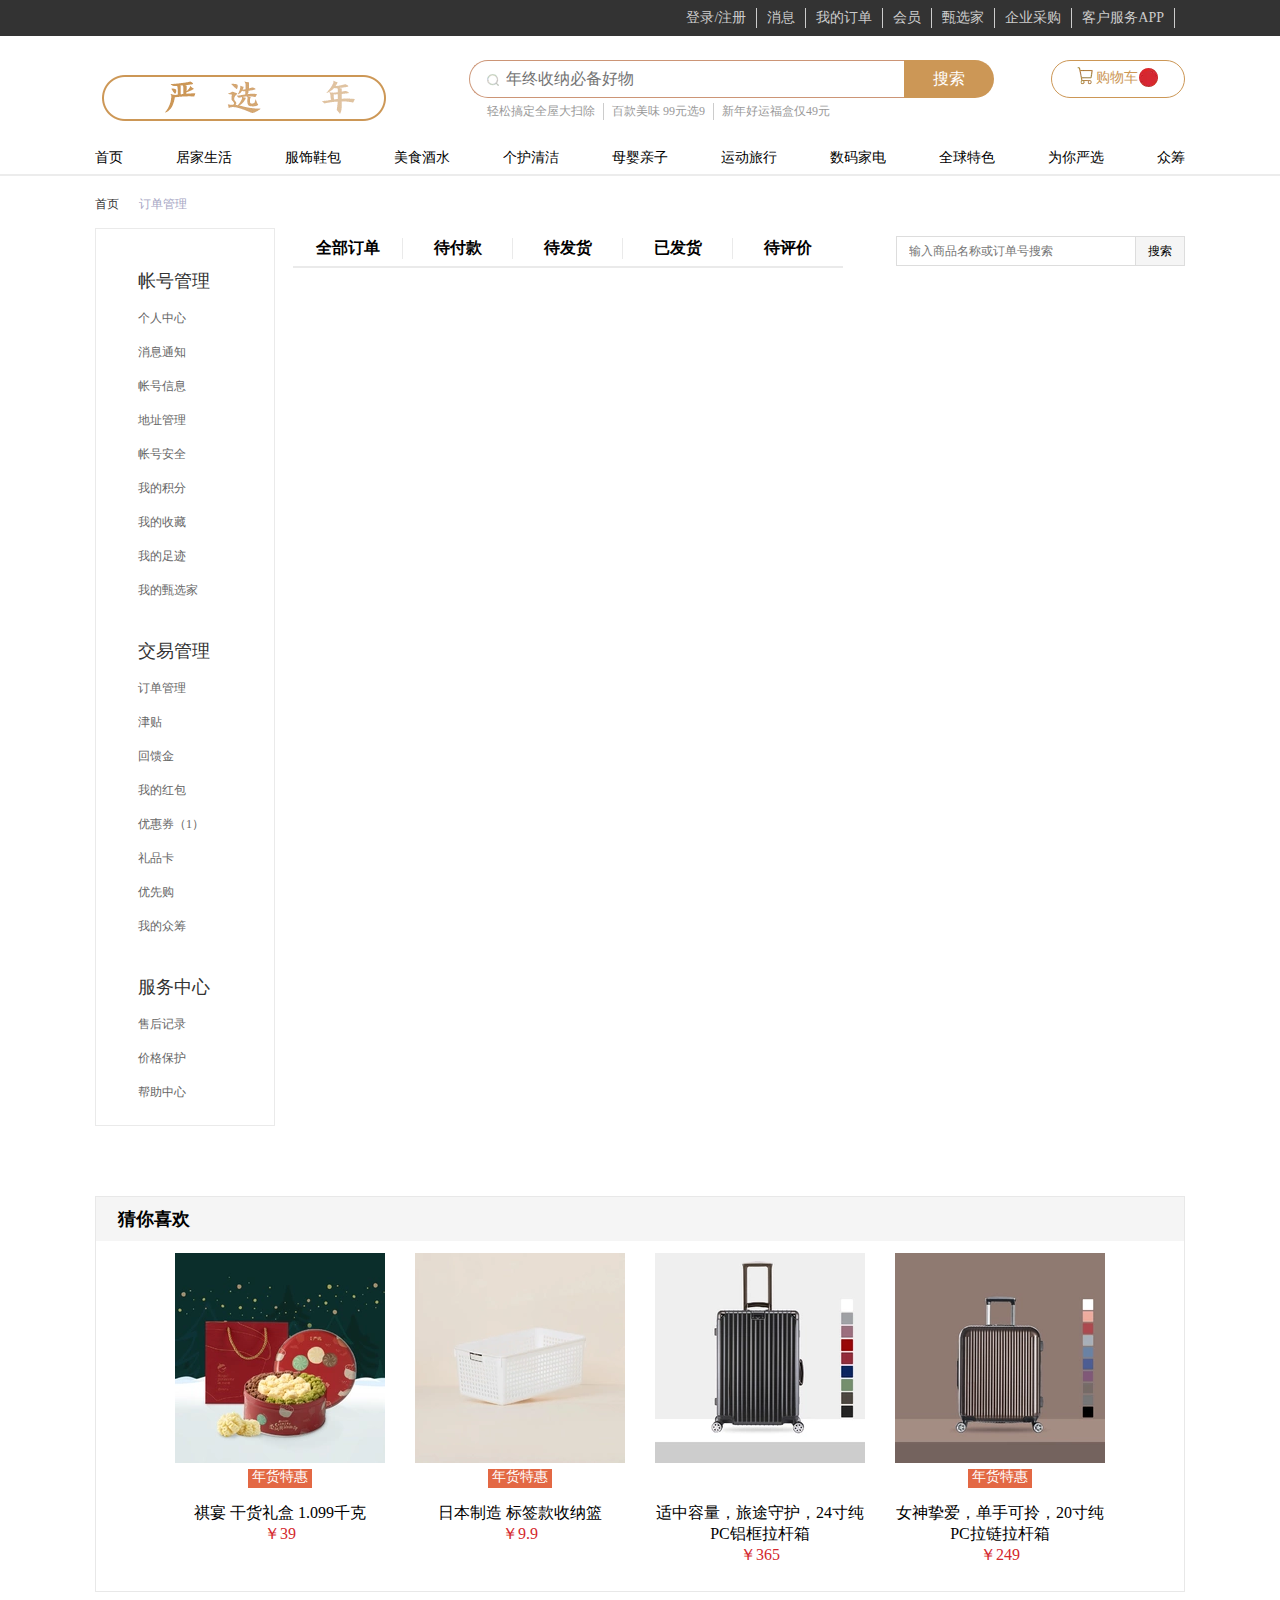
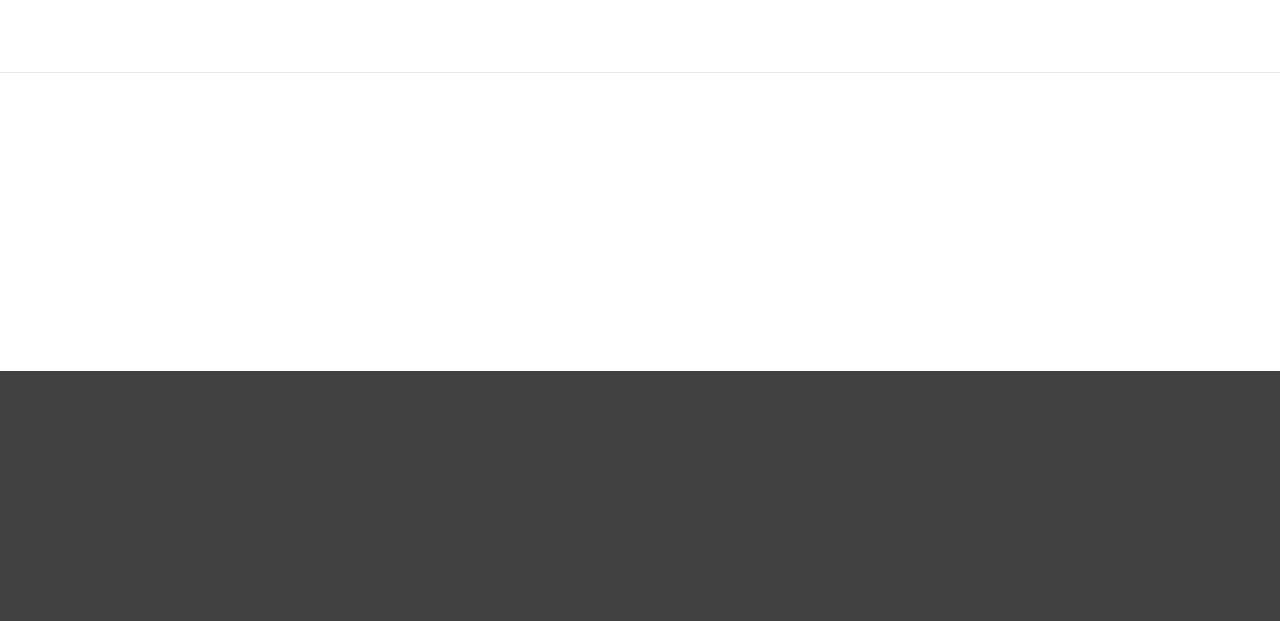
<file: html/order.html>
<!DOCTYPE html>
<html lang="en">
<head>
    <meta charset="UTF-8">
    <title>订单管理 - 网易严选</title>
    <link href="../images/order_images/favicon.ico" rel="icon" type="image/x-ico">
    <link rel="stylesheet" href="../css/cssreset.css">
    <link rel="stylesheet" href="../css/order.css">
    <link rel="stylesheet" href="../css/order_images.css">
    <script src="../js/jquery-3.0.0.min.js"></script>
</head>

<body>

<div class="topnav">
    <div class="topnav_into">
        <ul class="topnav_list">
            <li>登录/注册</li>
            <li><a>消息</a></li>
            <li><a>我的订单</a></li>
            <li><a>会员</a></li>
            <li><a>甄选家</a></li>
            <li><a>企业采购</a></li>
            <li><a>客户服务</a></li>
            <li><a>APP</a></li>
        </ul>
    </div>
</div>

<div class="header">
    <div class="header_into">
        <div class="header_into_above">
            <img src="../images/index_images/header_leftLogo.gif">
            <div class="search">
                <i class="search_tex"></i>
                <input type="text" placeholder="年终收纳必备好物" class="tex">
                <input type="submit" class="sub" value="搜索">
                <div class="cart">
                    <i class="cart_left"></i>
                    <span>购物车</span>
                    <i class="point"></i>
                </div>
                <ul class="search_below">
                    <li>轻松搞定全屋大扫除</li>
                    <li>百款美味 99元选9</li>
                    <li>新年好运福盒仅49元</li>
                </ul>
            </div>
        </div>
        <ul class="tabNav">
            <li><a href="../index.html" target="_blank">首页</a></li>
            <li><a>居家生活</a></li>
            <li><a>服饰鞋包</a></li>
            <li><a>美食酒水</a></li>
            <li><a>个护清洁</a></li>
            <li><a>母婴亲子</a></li>
            <li><a>运动旅行</a></li>
            <li><a>数码家电</a></li>
            <li><a>全球特色</a></li>
            <li><a>为你严选</a></li>
            <li><a>众筹</a></li>
        </ul>
    </div>
</div>

<div class="tips">
    <ul class="tips_list">
        <li>首页</li>
        <li>订单管理</li>
    </ul>
</div>

<div class="content">
    <div class="content_left">
        <ul class="content_left_first">
            <li><a>帐号管理</a></li>
            <li><a>个人中心</a></li>
            <li><a>消息通知</a></li>
            <li><a>帐号信息</a></li>
            <li><a>地址管理</a></li>
            <li><a>帐号安全</a></li>
            <li><a>我的积分</a></li>
            <li><a>我的收藏</a></li>
            <li><a>我的足迹</a></li>
            <li><a>我的甄选家</a></li>
        </ul>
        <ul class="content_left_second">
            <li><a>交易管理</a></li>
            <li><a>订单管理</a></li>
            <li><a>津贴</a></li>
            <li><a>回馈金</a></li>
            <li><a>我的红包</a></li>
            <li><a>优惠券（1）</a></li>
            <li><a>礼品卡</a></li>
            <li><a>优先购</a></li>
            <li><a>我的众筹</a></li>
        </ul>
        <ul class="content_left_third">
            <li><a>服务中心</a></li>
            <li><a>售后记录</a></li>
            <li><a>价格保护</a></li>
            <li><a>帮助中心</a></li>
        </ul>
    </div>
    <div class="content_right">
        <div class="contentNav">
            <div class="contentNav_list">
                <ul class="contentNav_list_into">
                    <li><a>全部订单</a></li>
                    <li><a>待付款</a></li>
                    <li><a>待发货</a></li>
                    <li><a>已发货</a></li>
                    <li><a>待评价</a></li>
                </ul>
            </div>
            <input type="submit" value="搜索" class="contentSub">
            <input type="text" placeholder="输入商品名称或订单号搜索" class="txtSearch">
        </div>
        <div class="content_orders"></div>
    </div>
</div>

<div class="may_like">
    <div class="may_likeTitle">猜你喜欢</div>
    <div class="may_like_products">
        <ul class="mayLikeProductsFirst">
            <li>
                <a>
                    <img src="../images/order_images/may_like_products01.webp">
                </a>
                <div class="newYear_tips">
                    <span class="newYear_tipsIn">年货特惠</span>
                </div>
                <a>祺宴 干货礼盒 1.099千克</a>
                <p class="price">￥39</p>
            </li>
            <li>
                <a>
                    <img src="../images/order_images/may_like_products02.webp">
                </a>
                <div class="newYear_tips">
                    <span class="newYear_tipsIn">年货特惠</span>
                </div>
                <a>日本制造 标签款收纳篮</a>
                <p class="price">￥9.9</p>
            </li>
            <li>
                <a>
                    <img src="../images/order_images/may_like_products03.webp">
                </a>
                <div class="newYear_tips">
                </div>
                <a>适中容量，旅途守护，24寸纯PC铝框拉杆箱</a>
                <p class="price">￥365</p>
            </li>
            <li>
                <a>
                    <img src="../images/order_images/may_like_products04.webp">
                </a>
                <div class="newYear_tips">
                    <span class="newYear_tipsIn">年货特惠</span>
                </div>
                <a>女神挚爱，单手可拎，20寸纯PC拉链拉杆箱</a>
                <p class="price">￥249</p>
            </li>
        </ul>
<!--        <ul class="mayLikeProductsSecond">-->
<!--            <li></li>-->
<!--            <li></li>-->
<!--            <li></li>-->
<!--            <li></li>-->
<!--        </ul>-->
    </div>
</div>

<div class="footer">
    <div class="footer_above"></div>
    <div class="footer_below"></div>
</div>

</body>
</html>
</file>
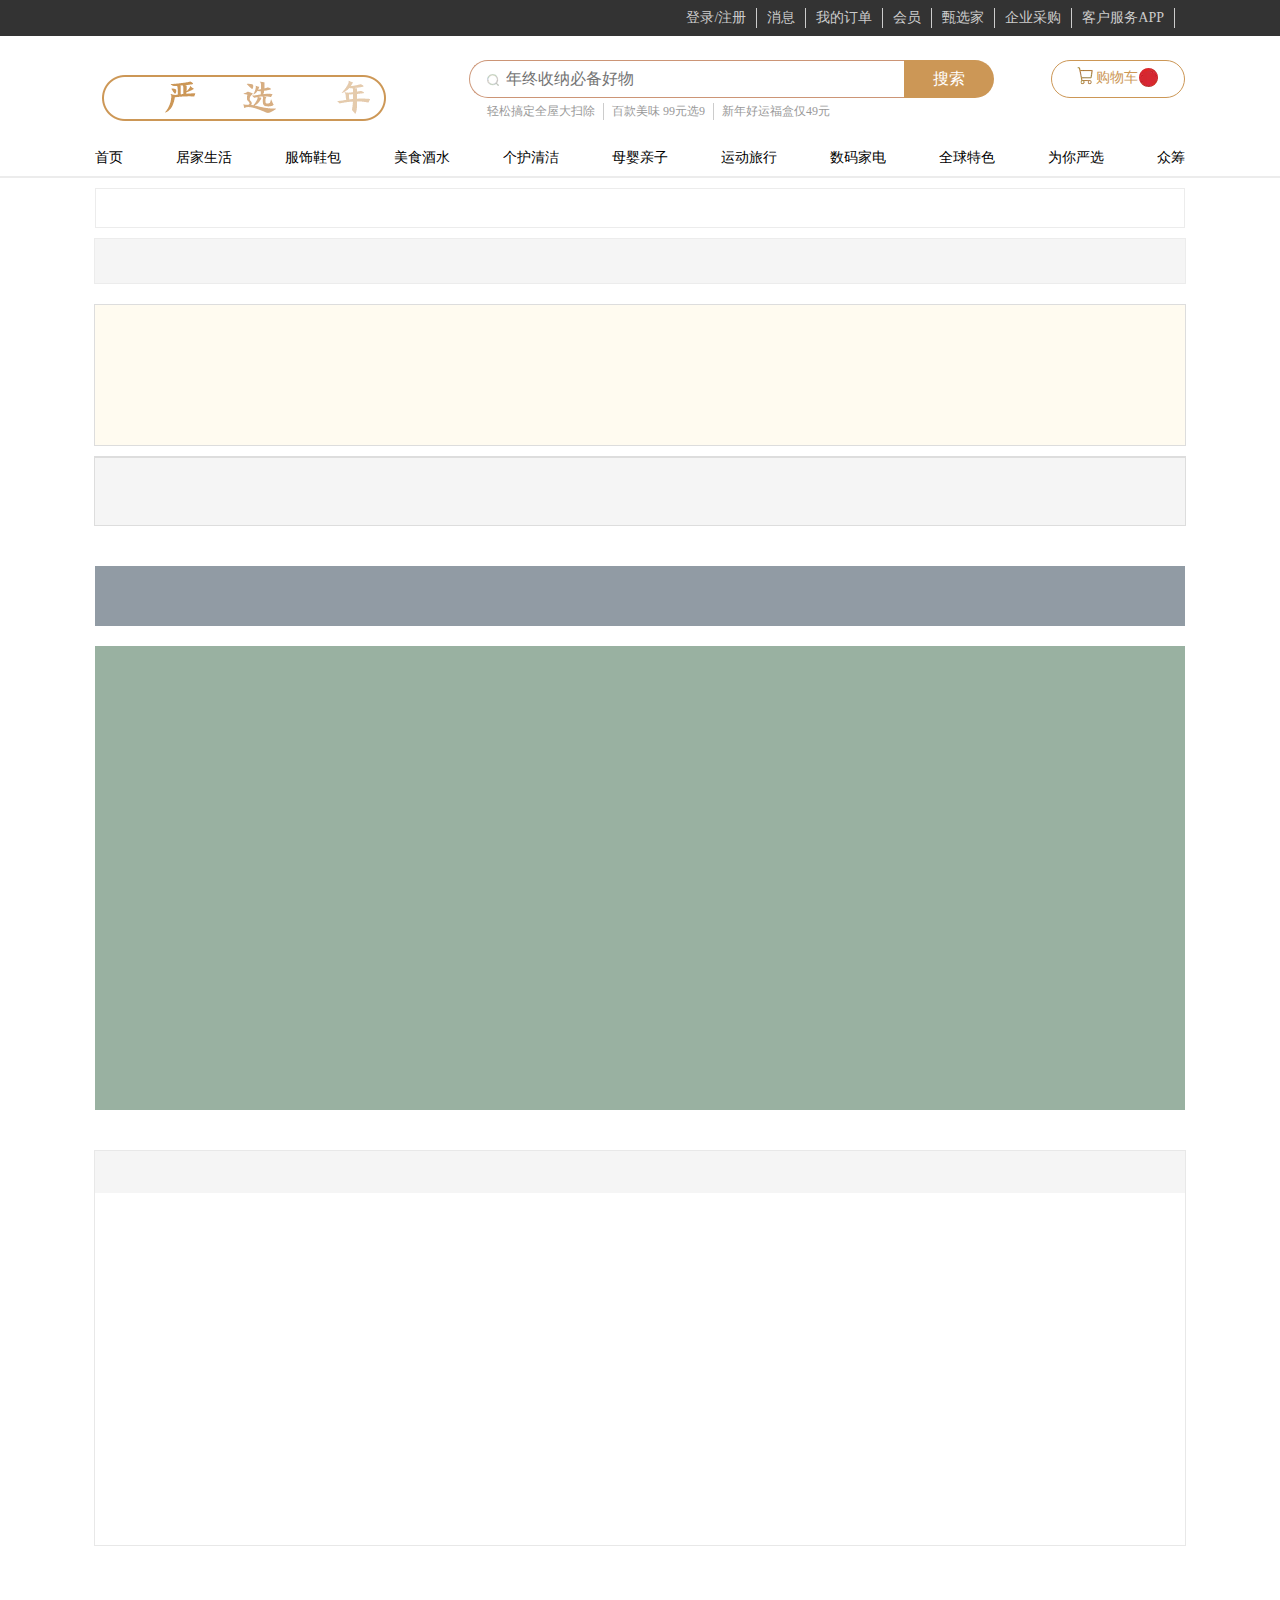
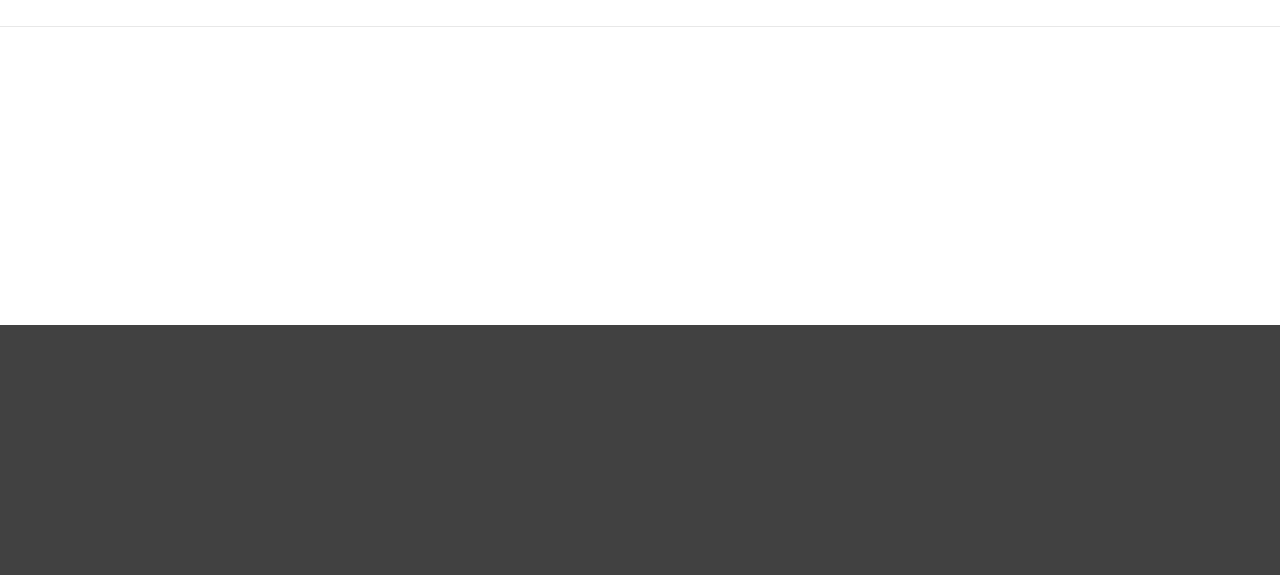
<file: html/shopcart.html>
<!DOCTYPE html>
<html lang="en">
<head>
    <meta charset="UTF-8">
    <title>shopcart</title>
    <link rel="stylesheet" href="../css/cssreset.css">
    <link rel="stylesheet" href="../css/shopcart.css">
    <link rel="stylesheet" href="../css/shopcart_images.css">
    <script src="../js/jquery-3.0.0.min.js"></script>
</head>

<body>

<div class="topnav">
    <div class="topnav_into">
        <ul class="topnav_list">
            <li>登录/注册</li>
            <li><a>消息</a></li>
            <li><a>我的订单</a></li>
            <li><a>会员</a></li>
            <li><a>甄选家</a></li>
            <li><a>企业采购</a></li>
            <li><a>客户服务</a></li>
            <li><a>APP</a></li>
        </ul>
    </div>
</div>

<div class="header">
    <div class="header_into">
        <div class="header_into_above">
            <img src="../images/index_images/header_leftLogo.gif">
            <div class="search">
                <i class="search_tex"></i>
                <input type="text" placeholder="年终收纳必备好物" class="tex">
                <input type="submit" class="sub" value="搜索">
                <div class="cart">
                    <i class="cart_left"></i>
                    <span>购物车</span>
                    <i class="point"></i>
                </div>
                <ul class="search_below">
                    <li>轻松搞定全屋大扫除</li>
                    <li>百款美味 99元选9</li>
                    <li>新年好运福盒仅49元</li>
                </ul>
            </div>
        </div>
        <ul class="tabNav">
            <li><a>首页</a></li>
            <li><a>居家生活</a></li>
            <li><a>服饰鞋包</a></li>
            <li><a>美食酒水</a></li>
            <li><a>个护清洁</a></li>
            <li><a>母婴亲子</a></li>
            <li><a>运动旅行</a></li>
            <li><a>数码家电</a></li>
            <li><a>全球特色</a></li>
            <li><a>为你严选</a></li>
            <li><a>众筹</a></li>
        </ul>
    </div>
</div>

<!--优惠卷-->
<div class="coupon">
    <div class="coupon_left"></div>
    <div class="coupon_right"></div>
</div>

<!--全选框-->
<div class="selectall"></div>

<!--购物车商品列表-->
<ul class="cart_group">
    <li class="commodity_01"></li>
    <li></li>
    <li></li>
</ul>

<!--下单选框-->
<div class="order_box"></div>

<!--alsoBought-->
<div class="also">
    <ul>
        <li class="also_list">
            <div class="img_title"></div>
            <ul class="also_products">
                <li></li>
                <li></li>
                <li></li>
                <li></li>
            </ul>
        </li>
    </ul>
</div>

<!--猜你喜欢-->
<div class="may_like">
    <div class="may_likeTitle"></div>
    <ul class="like_list">
        <li></li>
        <li></li>
        <li></li>
        <li></li>
    </ul>
</div>

<div class="footer">
    <div class="footer_above"></div>
    <div class="footer_below"></div>
</div>

</body>
</html>
</file>
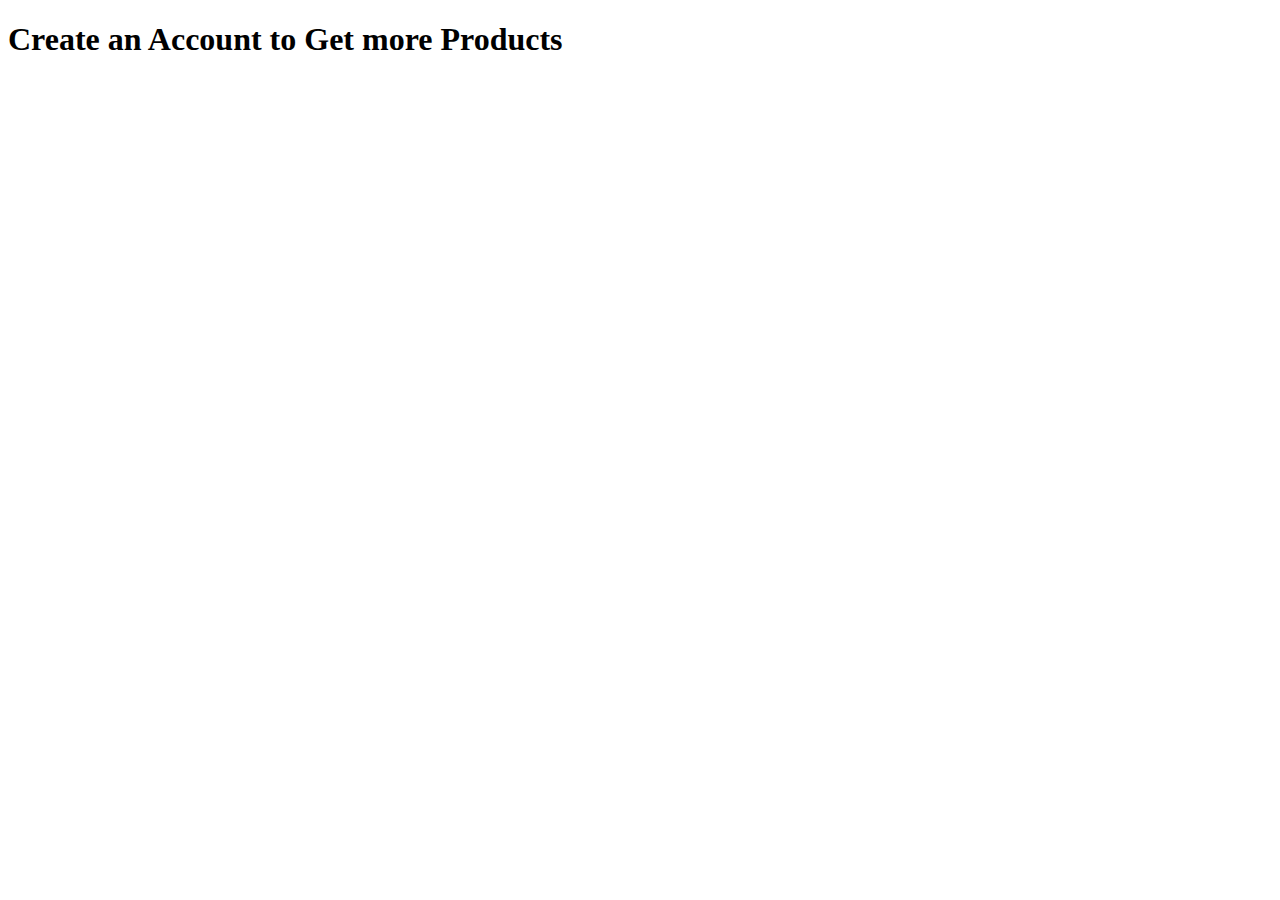
<file: www/views/pages/ca.html>
<!DOCTYPE html>
<html lang="en">
  <head>
    <meta charset="UTF-8" />
    <meta name="viewport" content="width=device-width, initial-scale=1.0" />
    <title>Create an Account</title>
  </head>
  <body>
    <h1>Create an Account to Get more Products</h1>
  </body>
</html>
</file>
<file: css/order.css>
.topnav {
    height: 36px;
    background: #333;
}

.topnav_into {
    width: 1090px;
    height: 100%;
    margin: 0 auto;
}

.topnav_into::after {
    content: '';
    display: block;
    clear: both;
}

.topnav_list {
    float: right;
}

.topnav_list li {
    float: left;
    color: #ccc;
    font-size: 14px;
    line-height: 20px;
    margin: 8px 10px 8px 0;
    padding-right: 10px;
    border-right: 1px solid #ccc;
}

.topnav_list li:hover {
    color: #fff;
}

.topnav_list li:nth-of-type(7) {
    padding-right: 0;
    margin-right: 0;
    border-right: none;
}

.header {
    height: 138px;
    border-bottom: 2px solid #ececec;
}

.header_into {
    width: 1090px;
    height: 100%;
    margin: 0 auto;
}

.header_into_above img {
    float: left;
    cursor: pointer;
}

.search {
    width: 716px;
    height: 104px;
    float: right;
    position: relative;
}

.search::after {
    content: '';
    display: block;
    clear: both;
}

.search .tex {
    width: 380px;
    height: 12px;
    float: left;
    padding: 12px 18px 12px 36px;
    border: 1px solid #cc9576;
    border-right: none;
    border-top-left-radius: 19px;
    border-bottom-left-radius: 19px;
    outline: none;
}

.search .sub {
    width: 90px;
    height: 38px;
    float: left;
    color: #fff;
    background: #cc9756;
    border: none;
    cursor: pointer;
    border-top-right-radius: 19px;
    border-bottom-right-radius: 19px;
}

.tex,.sub,.cart {
    margin-top: 24px;
}

.cart {
    width: 132px;
    height: 22px;
    padding: 6px 0 8px 0;
    border: 1px solid #cc9756;
    border-radius: 19px;
    float: right;
    margin-left: 48px;
    cursor: pointer;
}

.cart span {
    position: absolute;
    top: 33px;
    color: #cc9756;
    font-size: 14px;
}

.search_below {
    margin-left: 18px;
}

.search_below li {
    float: left;
    color: #999;
    font-size: 12px;
    margin-top: 5px;
    cursor: pointer;
}

.search_below li:nth-of-type(2) {
    padding: 0 8px;
    margin: 5px 8px 0;
    border-left: 1px solid #ccc;
    border-right: 1px solid #ccc;
}

.tabNav {
    height: 36px;
}

.tabNav li {
    float: left;
    font-size: 14px;
    margin-right: 53px;
    line-height: 36px;
    cursor: pointer;
}

.tabNav li a:hover {
    color: #cc9756;
}

.tabNav li a {
    color: #000;
    text-decoration: none;
}

.tabNav li:nth-of-type(11) {
    margin-right: 0;
}

.tips {
    width: 1090px;
    height: 12px;
    padding: 20px 0;
    margin: 0 auto;
    /*background: rgba(99, 111, 112, 0.6);*/
}

.tips::after {
    content: '';
    display: block;
    clear: both;
}

.tips_list li {
    float: left;
    color: #a6a6c4;
    font-size: 12px;
}

.tips_list li:nth-of-type(1) {
    color: #333;
    margin-right: 20px;
}

.tips_list li:nth-of-type(1):hover {
    text-decoration: underline;
}

.content {
    width: 1090px;
    margin-left: auto;
    margin-right: auto;
}

.content::after {
    content: '';
    display: block;
    clear: both;
}

.content_left {
    width: 178px;
    height: 896px;
    float: left;
    margin: 0 18px 30px 0;
    border: 1px solid #eaeaea;
}

.content_left ul {
    margin-left: 42px;
}

.content_left li {
    color: #666;
    font-size: 12px;
    margin-bottom: 17px;
    cursor: pointer;
}

.content_left_first,.content_left_third {
    margin-top: 40px;
    margin-bottom: 40px;
}

.content_left_first li:nth-of-type(1), .content_left_second li:nth-of-type(1), .content_left_third li:nth-of-type(1){
    color: #333;
    font-size: 18px;
    cursor: none;
}

.content_left_first li:nth-of-type(10), .content_left_second li:nth-of-type(9), .content_left_third li:nth-of-type(4) {
    margin-bottom: 0;
}

.content_right {
    float: right;
    width: 892px;
}

.contentNav::after {
    content: '';
    display: block;
    clear: both;
}

.contentNav_list {
    width: 550px;
    height: 38px;
    float: left;
    border-bottom: 2px solid #eaeaea;
}

.contentNav_list_into::after {
    content: '';
    display: block;
    clear: both;
}

.contentNav_list_into li {
    float: left;
    width: 109px;
    font-size: 16px;
    font-weight: bolder;
    font-family: "Microsoft YaHei UI Light";
    margin: 10px 0;
    text-align: center;
    border-left: 1px solid #eaeaea;
}

.contentNav_list_into li:nth-of-type(1) {
    border-left: none;
}

.contentSub, .txtSearch {
    margin-top: 8px;
    outline: none;
}

.contentSub {
    float: right;
    width: 50px;
    line-height: 28px;
    font-size: 12px;
    border: 1px solid #ddd;
    background: #f5f5f5;
}

.txtSearch  {
    float: right;
    width: 226px;
    height: 28px;
    color: #999;
    font-size: 12px;
    border: 1px solid #ddd;
    border-right: none;
    padding-left: 12px;
}

.may_like {
    width: 1088px;
    height: 394px;
    border: 1px solid #e8e8e8;
    margin: 40px auto 80px;
}

.may_likeTitle {
    height: 44px;
    background: #f5f5f5;
    font-size: 18px;
    font-weight: bolder;
    line-height: 44px;
    padding-left: 22px;
}

.may_like_products {
    height: 340px;
    margin-top: 12px;
}

.mayLikeProductsFirst {
    width: 930px;
    margin: 0 auto;
}

.mayLikeProductsFirst li {
    float: left;
    width: 210px;
    cursor: pointer;
    text-align: center;
    margin-right: 30px;
}

.mayLikeProductsFirst li:nth-of-type(4) {
    margin-right: 0;
}

.newYear_tips {
    width: 198px;
    height: 30px;
    margin: 0 6px 6px;
}

.newYear_tipsIn {
    width: 50px;
    height: 16px;
    padding: 0 4px 4px;
    margin-top: 6px;
    font-size: 14px;
    color: #fff;
    background: #e36844;
}

.price {
    color: #D4282D;
}

.footer_above {
    height: 298px;
    border-top: 1px solid #e8e8e8;
}

.footer_below {
    height: 250px;
    background: #414141;
}
</file>
<file: css/order_images.css>
i {
    display: inline-block;
    background: url("../images/order_images/header.webp") no-repeat;
}

.cart_left {
    width: 20px;
    height: 20px;
    margin-left: 24px;
    background-position: 0px -148px;
}

.point {
    width: 20px;
    height: 20px;
    position: absolute;
    right: 26px;
    background-position: 0px -50px;
}
/*0 50*/
.search .search_tex {
    width: 12px;
    height: 12px;
    position: absolute;
    top: 38px;
    left: 18px;
    background-position: 0px -518px;
}
</file>
<file: css/shopcart.css>
.topnav {
    height: 36px;
    background: #333;
}

.topnav_into {
    width: 1090px;
    height: 100%;
    margin: 0 auto;
}

.topnav_into .topnav_list {
    float: right;
}

.topnav_into::after {
    content: '';
    display: block;
    clear: both;
}

.topnav_list {
    float: right;
}

.topnav_list li {
    float: left;
    color: #ccc;
    font-size: 14px;
    line-height: 20px;
    margin: 8px 10px 8px 0;
    padding-right: 10px;
    border-right: 1px solid #ccc;
}

.topnav_list li:hover {
    color: #fff;
}

.topnav_list li:nth-of-type(7) {
    padding-right: 0;
    margin-right: 0;
    border-right: none;
}

.header {
    height: 140px;
    border-bottom: 2px solid #ececec;
}

.header_into {
    width: 1090px;
    height: 100%;
    margin: 0 auto;
}

.header_into_above img {
    float: left;
    cursor: pointer;
}

.search {
    width: 716px;
    height: 104px;
    float: right;
    position: relative;
}

.search::after {
    content: '';
    display: block;
    clear: both;
}

.search .tex {
    width: 380px;
    height: 12px;
    float: left;
    padding: 12px 18px 12px 36px;
    border: 1px solid #cc9576;
    border-right: none;
    border-top-left-radius: 19px;
    border-bottom-left-radius: 19px;
    outline: none;
}

.search .sub {
    width: 90px;
    height: 38px;
    float: left;
    color: #fff;
    background: #cc9756;
    border: none;
    cursor: pointer;
    border-top-right-radius: 19px;
    border-bottom-right-radius: 19px;
}

.tex,.sub,.cart {
    margin-top: 24px;
}

.cart {
    width: 132px;
    height: 22px;
    padding: 6px 0 8px 0;
    border: 1px solid #cc9756;
    border-radius: 19px;
    float: right;
    margin-left: 48px;
    cursor: pointer;
}

.cart span {
    position: absolute;
    top: 33px;
    color: #cc9756;
    font-size: 14px;
}

.search_below {
    margin-left: 18px;
}

.search_below li {
    float: left;
    color: #999;
    font-size: 12px;
    margin-top: 5px;
    cursor: pointer;
}

.search_below li:nth-of-type(2) {
    padding: 0 8px;
    margin: 5px 8px 0;
    border-left: 1px solid #ccc;
    border-right: 1px solid #ccc;
}

.tabNav {
    height: 36px;
}

.tabNav li {
    float: left;
    font-size: 14px;
    margin-right: 53px;
    line-height: 36px;
    cursor: pointer;
}

.tabNav li:nth-of-type(11) {
    margin-right: 0;
}

.coupon {
    height: 38px;
    width: 1088px;
    border: 1px solid #ececec;
    margin: 10px auto;
}

.selectall {
    width: 1090px;
    height: 44px;
    border: 1px solid #ececec;
    margin: 0 auto 20px;
    background: #f5f5f5;
}

.commodity_01 {
    width: 1090px;
    height: 140px;
    border: 1px solid #ddd;
    margin: 0 auto 10px;
    background: #fffbf0;
}

.order_box {
    width: 1090px;
    height: 67px;
    border: 1px solid #ddd;
    border-top: 2px solid #ddd;
    background: #f5f5f5;
    margin: 0 auto 40px;
}

.also_list {
    width: 1090px;
    height: 544px;
    margin: 0 auto 40px;
}

.img_title {
    height: 60px;
    margin: 0 auto 20px;
    background: #919ba4;
}

.also_products {
    height: 464px;
    margin: auto;
    background: #99b1a1;
}

.may_like {
    width: 1090px;
    height: 394px;
    margin: 0 auto 80px;
    border: 1px solid #e8e8e8;
}

.may_likeTitle {
    height: 42px;
    background: #f5f5f5;
}

.footer_above {
    height: 298px;
    border-top: 1px solid #e8e8e8;
}

.footer_below {
    height: 250px;
    background: #414141;
}
</file>
<file: css/shopcart_images.css>
i {
    display: inline-block;
    background: url("../images/order_images/header.webp") no-repeat;
}

.cart_left {
    width: 20px;
    height: 20px;
    margin-left: 24px;
    background-position: 0px -148px;
}

.point {
    width: 20px;
    height: 20px;
    position: absolute;
    right: 26px;
    background-position: 0px -50px;
}
/*0 50*/
.search .search_tex {
    width: 12px;
    height: 12px;
    position: absolute;
    top: 38px;
    left: 18px;
    background-position: 0px -518px;
}
</file>
<file: css/cssreset.css>
/*
YUI 3.18.1 (build f7e7bcb)
Copyright 2014 Yahoo! Inc. All rights reserved.
Licensed under the BSD License.
http://yuilibrary.com/license/
网址：http://yuilibrary.com/yui/docs/cssreset/
*/

html{
	color:#000;
	background:#FFF;
}body,div,dl,dt,dd,ul,ol,li,h1,h2,h3,h4,h5,h6,pre,code,form,fieldset,legend,input,textarea,p,blockquote,th,td,footer,article,aside,header,section,nav,figure,figcaption,hgroup{
	margin:0;
	padding:0;
}table{
	border-collapse:collapse;
	border-spacing:0;
}fieldset,img{
	border:0;
}address,caption,cite,code,dfn,em,strong,th,var{
	font-style:normal;
	font-weight:normal;
}ol,ul{
	list-style:none;
}caption,th{
	text-align:left;
}h1,h2,h3,h4,h5,h6{
	font-size:100%;
	font-weight:normal;
}q:before,q:after{
	content:'';
}abbr,acronym{
	border:0;
	font-variant:normal;
}sup{
	vertical-align:text-top;
}sub{
	vertical-align:text-bottom;
}input,textarea,select{
	font-family:inherit;
	font-size:inherit;
	font-weight:inherit;
	*font-size:100%;
}legend{
	color:#000;
}#yui3-css-stamp.cssreset{ display:none}
</file>
